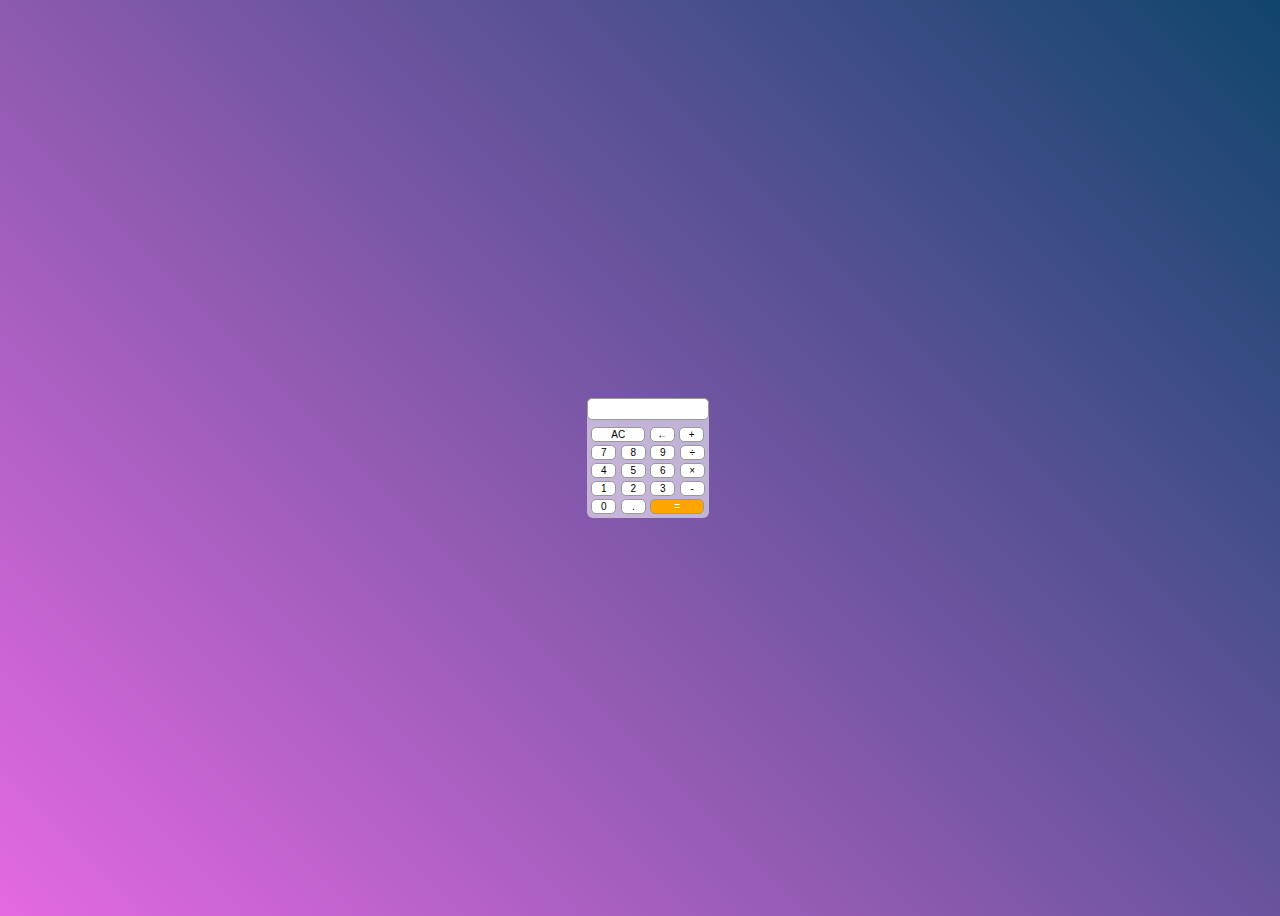
<file: index.html>
<!DOCTYPE html>
<html lang="en">
<head>
    <meta charset="UTF-8">
    <meta http-equiv="X-UA-Compatible" content="IE=edge">
    <meta name="viewport" content="width=device-width, initial-scale=1.0">
    <link rel="stylesheet" href="styles.css">
    <title>Mu'eed's Calculator</title>
</head>
<body>
    <div class="container">
        <section id="result"></section>
        <div id="global">
        <div class="first-row">
            <button class="span-two" onclick="reset()">AC</button>
          <button onclick="del()">&larr;</button>
          <button onclick="buildSumOperators('+')">+</button>
        </div>
        <div class="second-row">
          <button onclick="buildSum('7')">7</button>
          <button onclick="buildSum('8')">8</button>
          <button onclick="buildSum('9')">9</button>
          <button onclick="buildSumOperators('/')">÷</button>
        </div>
        <div class="third-row">
          <button onclick="buildSum('4')">4</button>
          <button onclick="buildSum('5')">5</button>
          <button onclick="buildSum('6')">6</button>
          <button onclick="buildSumOperators('*')">×</button>
        </div>
        <div class="fourth-row">
          <button onclick="buildSum('1')">1</button>
          <button onclick="buildSum('2')">2</button>
          <button onclick="buildSum('3')">3</button>
          <button onclick="buildSumOperators('-')">-</button>
        </div>
        <div class="conflict">
          <div class="left">
            <button onclick="buildSum('0')">0</button>
            <button onclick="buildSumDecimal()">.</button>
            <button id="equal-to" class="span-two" onclick="calculate()">=</button>
          </div>
          </div>
        </div>
        </div>
    
<script src="script.js"></script>
</body>
</html>
</file>
<file: styles.css>
body {
    position: relative;
    min-height: 100vh;
    width: 100%;
    display: flex;
    justify-content: center;
    align-items: center;
    background-image: linear-gradient(45deg, rgb(228, 105, 225), rgb(16, 69, 109));
    font-family: 'Kanit', sans-serif;
}

.container {
    background: rgba(255, 255, 255, 0.551);
    border-radius: 6px;
    opacity: 1;
}

#result {
    text-align: right;
    line-height: 20px;
    height: 20px;
    background-color: white;
    font-size: 15px;
    border: 1px solid #999;
    border-radius: 5px;
}

  #global {
    /* display: flex;
    flex-direction: column;
    align-items: flex-start; */
    /* gap: 20px; */
    margin: 0.25rem;
    border-radius: 3px;
}

button {
    border: 0.5px solid #999;
    /* line-height: 50px; */
    text-align: center;
    color: black;
    background-color: white;
    border-radius: 5px;
    font-size: 10px;
    cursor: pointer;
    width: 25px;
}

#equal-to {
    background-color: orange;
    color: white;
}

button:hover {
    background-color: black;
    color: white;
    transition: 0.25s ease-in-out
}

.span-two {
    grid-column: span 2;
    width: 54px;
}
</file>
